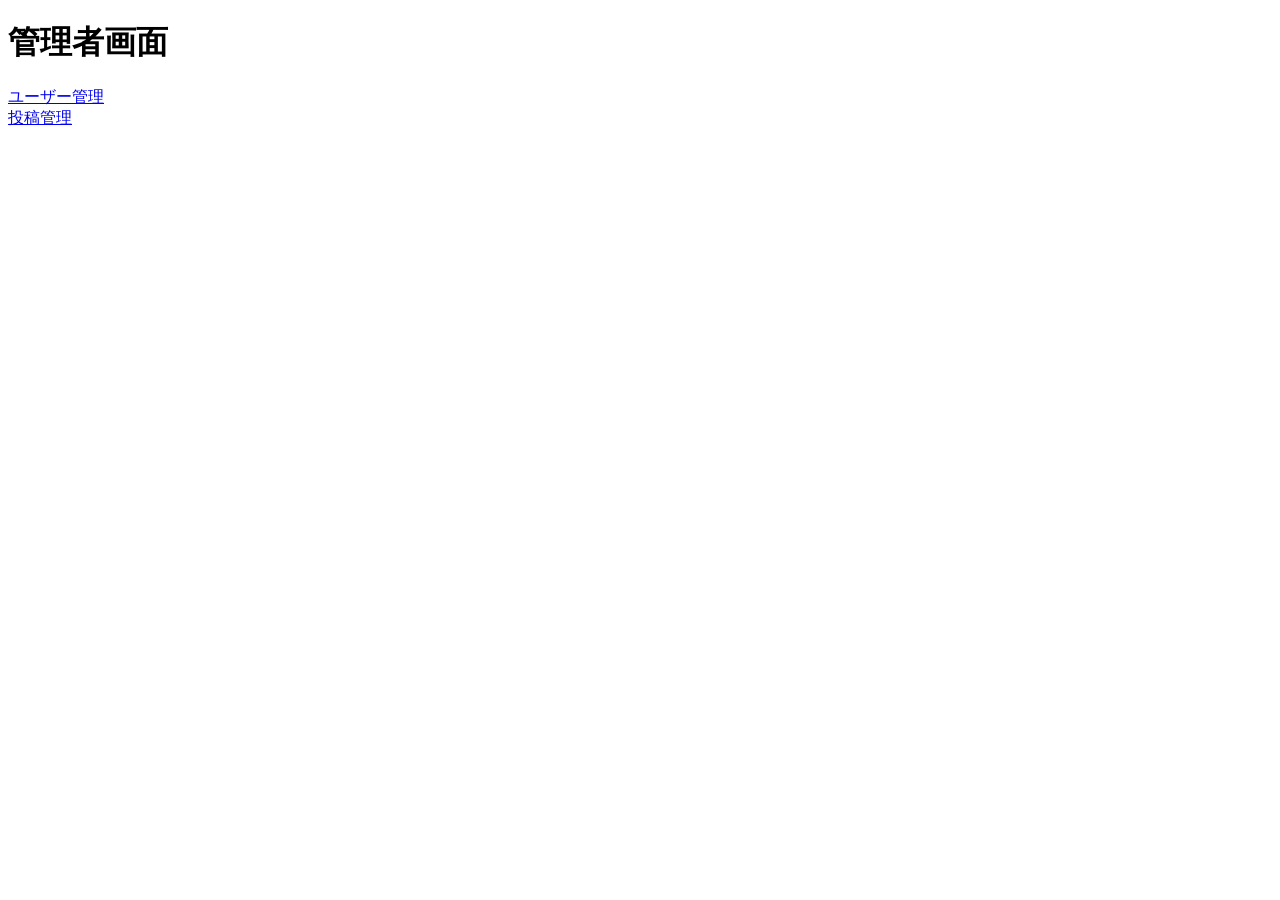
<file: src/main/resources/templates/admin/index.html>
<!DOCTYPE html>
<html lang="ja">
<head>
    <meta charset="UTF-8">
    <title>管理者画面</title>
</head>
<body>

    <h1>管理者画面</h1>

    <a href="/admin/users">ユーザー管理</a>
    <br>
    <a href="/admin/prompts">投稿管理</a>

</body>
</html>
</file>
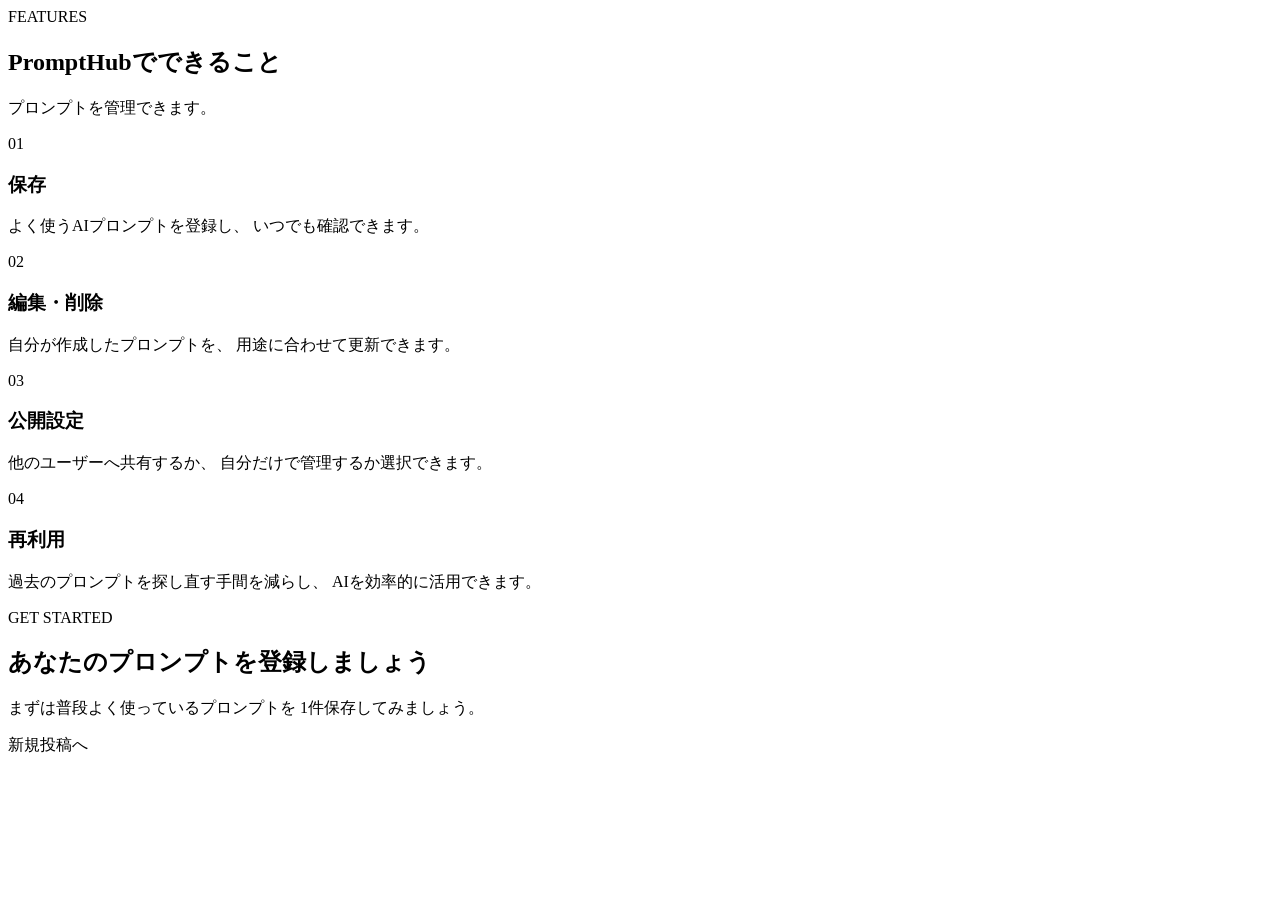
<file: src/main/resources/templates/main.html>
<!DOCTYPE html>
<html lang="ja"
      xmlns:th="http://www.thymeleaf.org">

<head>
    <meta charset="UTF-8">

    <meta name="viewport"
          content="width=device-width, initial-scale=1.0">

    <title>ホーム | PromptHub</title>

    <link rel="stylesheet"
          th:href="@{/css/style.css}">
</head>

<body>

<div th:replace="~{fragments/header :: header}"></div>

<main>

    <section class="main-section">

        <div class="page-container">

            <div class="section-heading">

                <span class="section-eyebrow">
                    FEATURES
                </span>

                <h2 class="section-large-title">
                    PromptHubでできること
                </h2>

                <p class="section-description">
                    プロンプトを管理できます。
                </p>

            </div>

            <div class="feature-grid">

                <article class="surface-card  feature-card">

                    <div class="feature-number">
                        01
                    </div>

                    <h3 class="feature-title">
                        保存
                    </h3>

                    <p class="feature-description">
                        よく使うAIプロンプトを登録し、
                        いつでも確認できます。
                    </p>

                </article>

                <article class="surface-card  feature-card">

                    <div class="feature-number">
                        02
                    </div>

                    <h3 class="feature-title">
                        編集・削除
                    </h3>

                    <p class="feature-description">
                        自分が作成したプロンプトを、
                        用途に合わせて更新できます。
                    </p>

                </article>

                <article class="surface-card  feature-card">

                    <div class="feature-number">
                        03
                    </div>

                    <h3 class="feature-title">
                        公開設定
                    </h3>

                    <p class="feature-description">
                        他のユーザーへ共有するか、
                        自分だけで管理するか選択できます。
                    </p>

                </article>

                <article class="surface-card  feature-card">

                    <div class="feature-number">
                        04
                    </div>

                    <h3 class="feature-title">
                        再利用
                    </h3>

                    <p class="feature-description">
                        過去のプロンプトを探し直す手間を減らし、
                        AIを効率的に活用できます。
                    </p>

                </article>

            </div>

        </div>

    </section>

    <!-- CTA -->

    <section class="main-cta-section">

        <div class="page-container">

            <div class="main-cta-card">

                <div>

                    <span class="section-eyebrow">
                        GET STARTED
                    </span>

                    <h2 class="main-cta-title">
                        あなたのプロンプトを登録しましょう
                    </h2>

                    <p class="main-cta-description">
                        まずは普段よく使っているプロンプトを
                        1件保存してみましょう。
                    </p>

                </div>

                <a th:href="@{/prompt/create}"
                   class="primary-button">
                    新規投稿へ
                </a>

            </div>

        </div>

    </section>

</main>

</body>

</html>
</file>
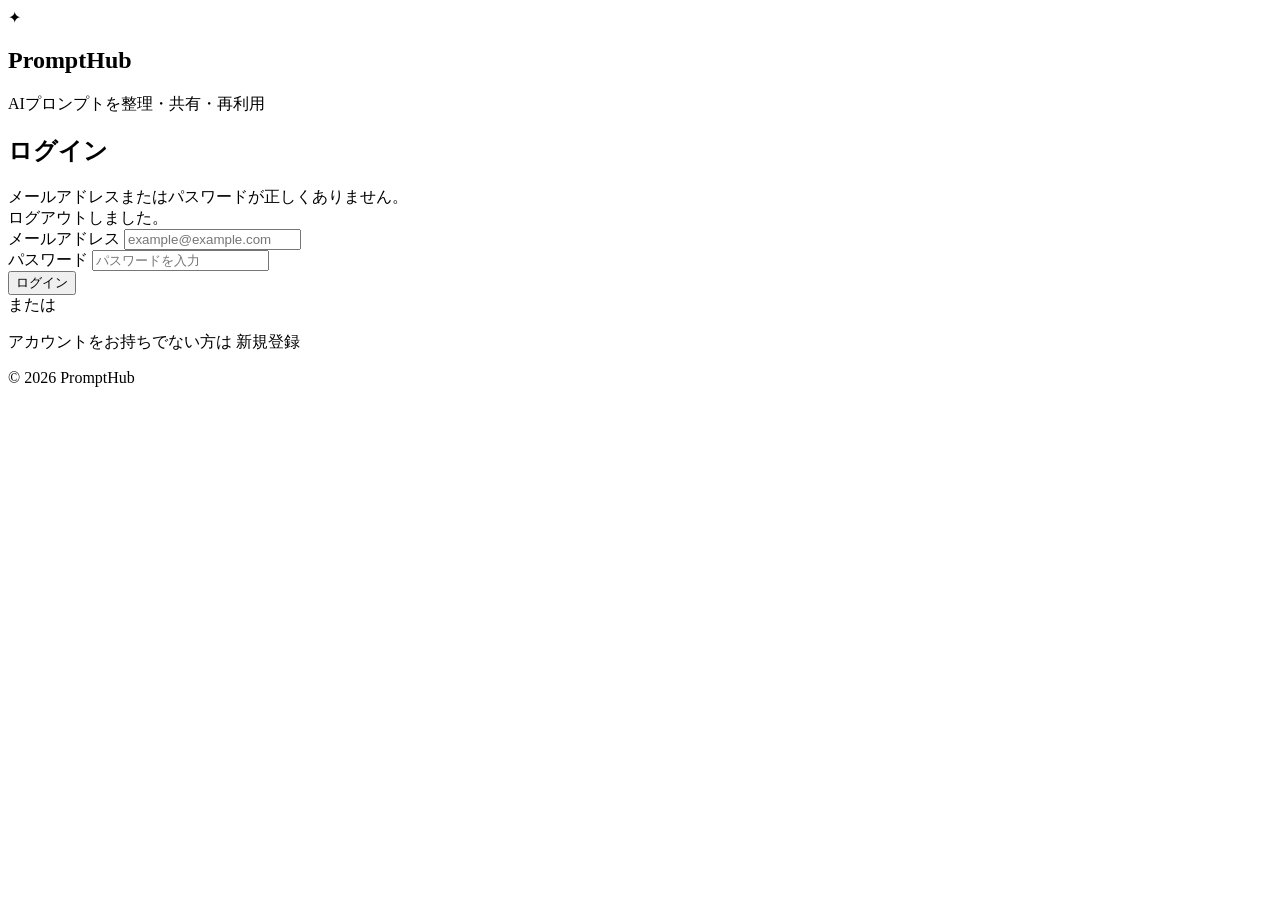
<file: src/main/resources/templates/auth/login.html>
<!DOCTYPE html>
<html lang="ja"
      xmlns:th="http://www.thymeleaf.org">

<head>
    <meta charset="UTF-8">

    <meta name="viewport"
          content="width=device-width, initial-scale=1.0">

    <title>ログイン | PromptHub</title>

    <link rel="stylesheet"
          th:href="@{/css/style.css}">
</head>

<body class="auth-page">

<main class="auth-shell">

    <section class="auth-card">

        <div class="auth-brand">

            <div class="auth-logo-mark">
                ✦
            </div>

            <h1 class="auth-brand-name">
                PromptHub
            </h1>

            <p class="auth-brand-description">
                AIプロンプトを整理・共有・再利用
            </p>

        </div>

        <h2 class="auth-title">
            ログイン
        </h2>

        <div class="alert alert-error"
             th:if="${param.error}">
            メールアドレスまたはパスワードが正しくありません。
        </div>

        <div class="alert alert-success"
             th:if="${param.logout}">
            ログアウトしました。
        </div>

        <form th:action="@{/login}"
              method="post"
              class="form">

            <div class="form-group">

                <label for="email"
                       class="form-label">
                    メールアドレス
                </label>

                <input id="email"
                       type="email"
                       name="username"
                       class="form-input"
                       placeholder="example@example.com"
                       autocomplete="email"
                       required>

            </div>

            <div class="form-group">

                <label for="password"
                       class="form-label">
                    パスワード
                </label>

                <input id="password"
                       type="password"
                       name="password"
                       class="form-input"
                       placeholder="パスワードを入力"
                       autocomplete="current-password"
                       required>

            </div>

            <button type="submit"
                    class="primary-button auth-submit">
                ログイン
            </button>

        </form>

        <div class="auth-divider">
            <span>または</span>
        </div>

        <p class="auth-footer">

            アカウントをお持ちでない方は

            <a th:href="@{/signup}"
               class="text-link">
                新規登録
            </a>

        </p>

    </section>

    <p class="auth-copyright">
        © 2026 PromptHub
    </p>

</main>

</body>
</html>
</file>
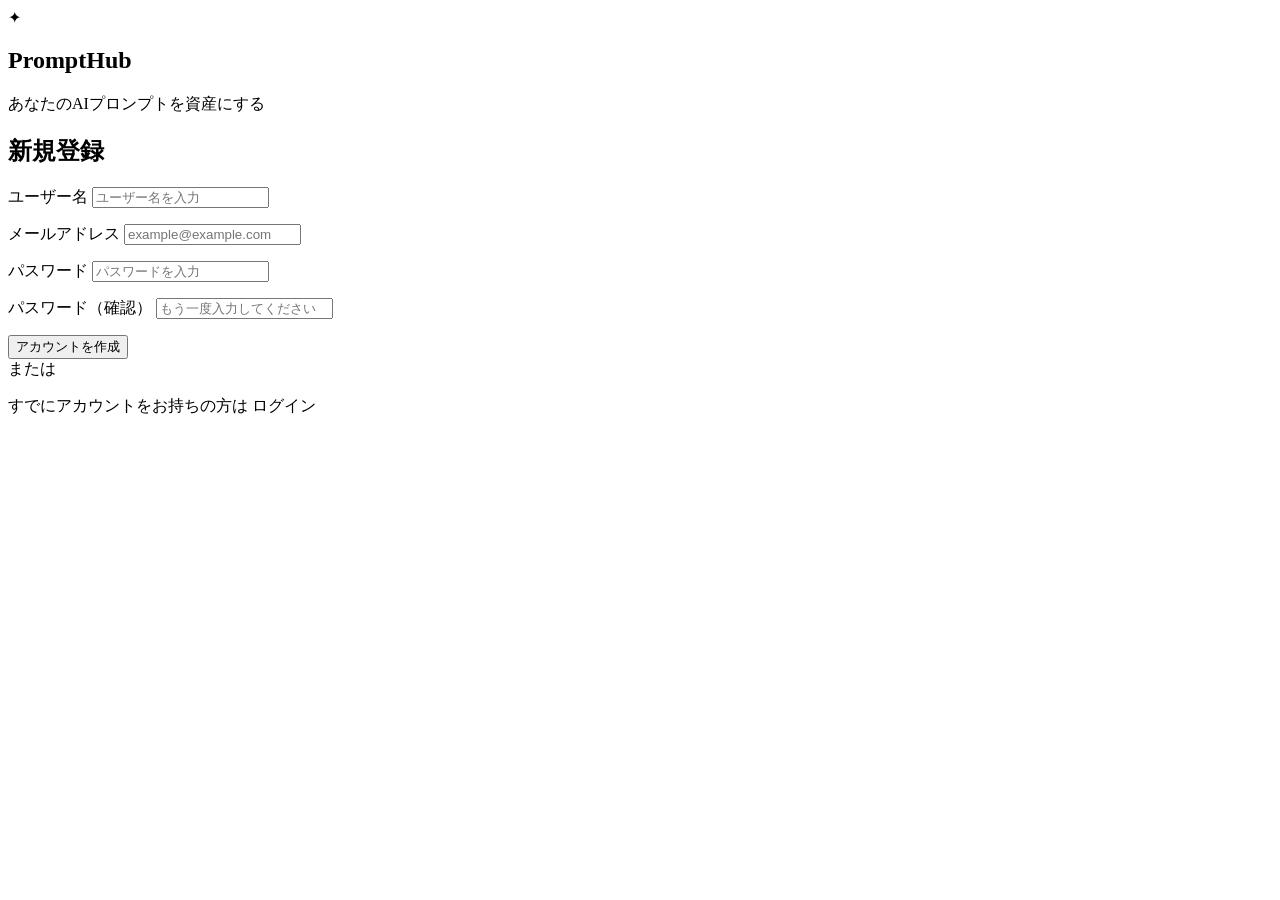
<file: src/main/resources/templates/auth/signup.html>
<!DOCTYPE html>
<html lang="ja"
      xmlns:th="http://www.thymeleaf.org">

<head>
    <meta charset="UTF-8">

    <meta name="viewport"
          content="width=device-width, initial-scale=1.0">

    <title>新規登録 | PromptHub</title>

    <link rel="stylesheet"
          th:href="@{/css/style.css}">
</head>

<body class="auth-page">

<main class="auth-shell auth-shell-wide">

    <section class="auth-card">

        <div class="auth-brand">

            <div class="auth-logo-mark">
                ✦
            </div>

            <h1 class="auth-brand-name">
                PromptHub
            </h1>

            <p class="auth-brand-description">
                あなたのAIプロンプトを資産にする
            </p>

        </div>

        <h2 class="auth-title">
            新規登録
        </h2>

        <form th:action="@{/signup}"
              th:object="${signupForm}"
              method="post"
              class="form">

            <div class="form-group">

                <label for="username"
                       class="form-label">
                    ユーザー名
                </label>

                <input id="username"
                       type="text"
                       th:field="*{username}"
                       class="form-input"
                       placeholder="ユーザー名を入力"
                       autocomplete="username">

                <p class="form-error"
                   th:if="${#fields.hasErrors('username')}"
                   th:errors="*{username}">
                </p>

            </div>

            <div class="form-group">

                <label for="email"
                       class="form-label">
                    メールアドレス
                </label>

                <input id="email"
                       type="email"
                       th:field="*{email}"
                       class="form-input"
                       placeholder="example@example.com"
                       autocomplete="email">

                <p class="form-error"
                   th:if="${#fields.hasErrors('email')}"
                   th:errors="*{email}">
                </p>

            </div>

            <div class="form-group">

                <label for="password"
                       class="form-label">
                    パスワード
                </label>

                <input id="password"
                       type="password"
                       th:field="*{password}"
                       class="form-input"
                       placeholder="パスワードを入力"
                       autocomplete="new-password">

                <p class="form-error"
                   th:if="${#fields.hasErrors('password')}"
                   th:errors="*{password}">
                </p>

            </div>

            <div class="form-group">

                <label for="passwordConfirm"
                       class="form-label">
                    パスワード（確認）
                </label>

                <input id="passwordConfirm"
                       type="password"
                       th:field="*{passwordConfirm}"
                       class="form-input"
                       placeholder="もう一度入力してください"
                       autocomplete="new-password">

                <p class="form-error"
                   th:if="${#fields.hasErrors('passwordConfirm')}"
                   th:errors="*{passwordConfirm}">
                </p>

            </div>

            <button type="submit"
                    class="primary-button auth-submit">
                アカウントを作成
            </button>

        </form>

        <div class="auth-divider">
            <span>または</span>
        </div>

        <p class="auth-footer">

            すでにアカウントをお持ちの方は

            <a th:href="@{/login}"
               class="text-link">
                ログイン
            </a>

        </p>

    </section>

</main>

</body>
</html>
</file>
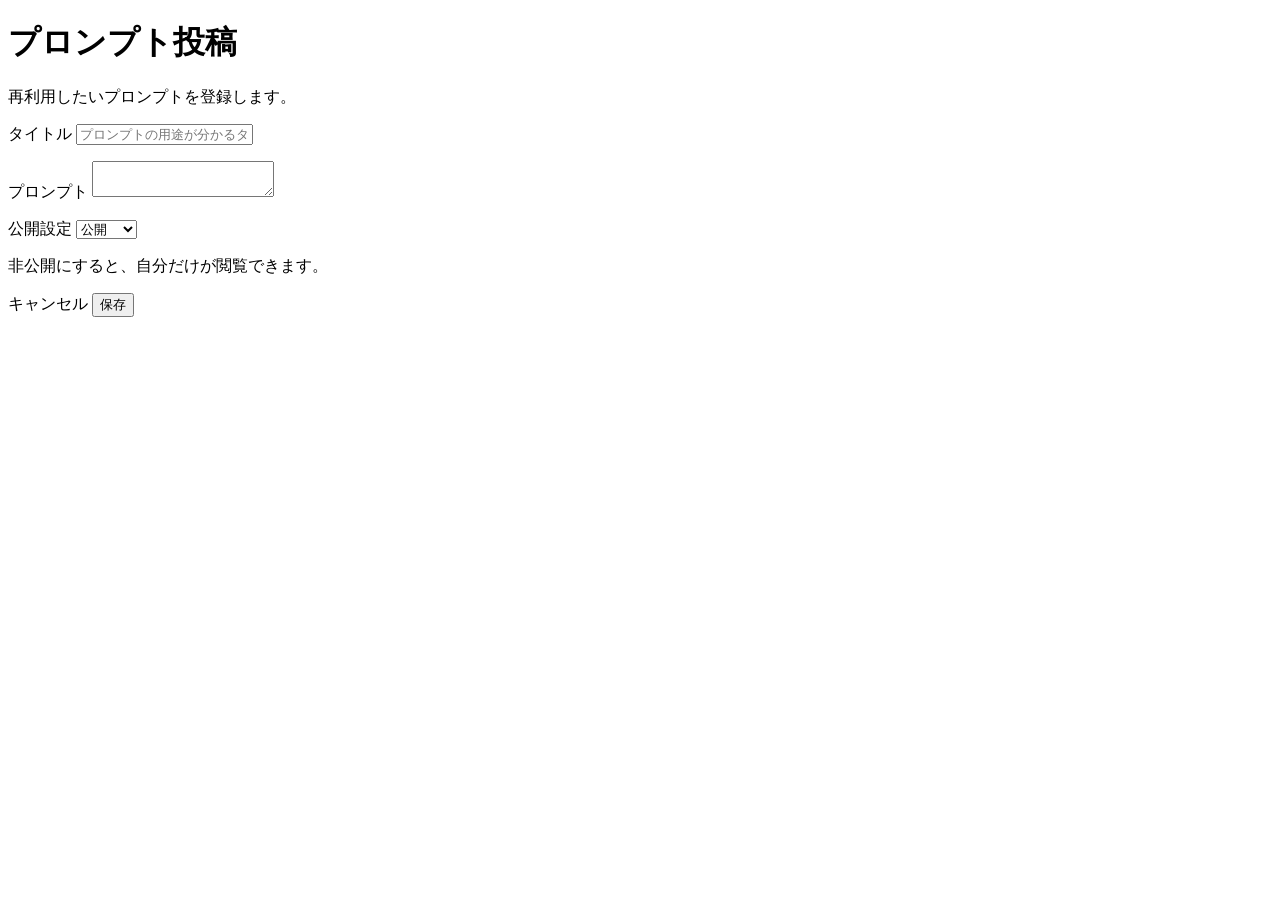
<file: src/main/resources/templates/prompt/create.html>
<!DOCTYPE html>
<html lang="ja"
      xmlns:th="http://www.thymeleaf.org">

<head>
    <meta charset="UTF-8">

    <meta name="viewport"
          content="width=device-width, initial-scale=1.0">

    <title>プロンプト投稿 | PromptHub</title>

    <link rel="stylesheet"
          th:href="@{/css/style.css}">
</head>

<body>

<div th:replace="~{fragments/header :: header}"></div>

<main class="page-container form-page-container">

    <div class="page-header">

        <div>

            <h1 class="page-title">
                プロンプト投稿
            </h1>

            <p class="page-description">
                再利用したいプロンプトを登録します。
            </p>

        </div>

    </div>

    <section class="surface-card form-card">

        <form th:action="@{/prompt/create}"
              th:object="${promptForm}"
              method="post"
              class="form">

            <div class="form-group">

                <label for="title"
                       class="form-label">
                    タイトル
                </label>

                <input id="title"
                       type="text"
                       th:field="*{title}"
                       class="form-input"
                       placeholder="プロンプトの用途が分かるタイトル">

                <p class="form-error"
                   th:if="${#fields.hasErrors('title')}"
                   th:errors="*{title}">
                </p>

            </div>

            <div class="form-group">

                <label for="content"
                       class="form-label">
                    プロンプト
                </label>

                <textarea id="content"
                          th:field="*{content}"
                          class="form-textarea"
                          placeholder="プロンプト本文を入力してください">
                </textarea>

                <p class="form-error"
                   th:if="${#fields.hasErrors('content')}"
                   th:errors="*{content}">
                </p>

            </div>

            <div class="form-group">

                <label for="status"
                       class="form-label">
                    公開設定
                </label>

                <select id="status"
                        th:field="*{status}"
                        class="form-select">

                    <option value="PUBLIC">
                        公開
                    </option>

                    <option value="PRIVATE">
                        非公開
                    </option>

                </select>

                <p class="form-help">
                    非公開にすると、自分だけが閲覧できます。
                </p>

            </div>

            <div class="form-actions">

                <a th:href="@{/prompt-list}"
                   class="secondary-button">
                    キャンセル
                </a>

                <button type="submit"
                        class="primary-button">
                    保存
                </button>

            </div>

        </form>

    </section>

</main>

</body>
</html>
</file>
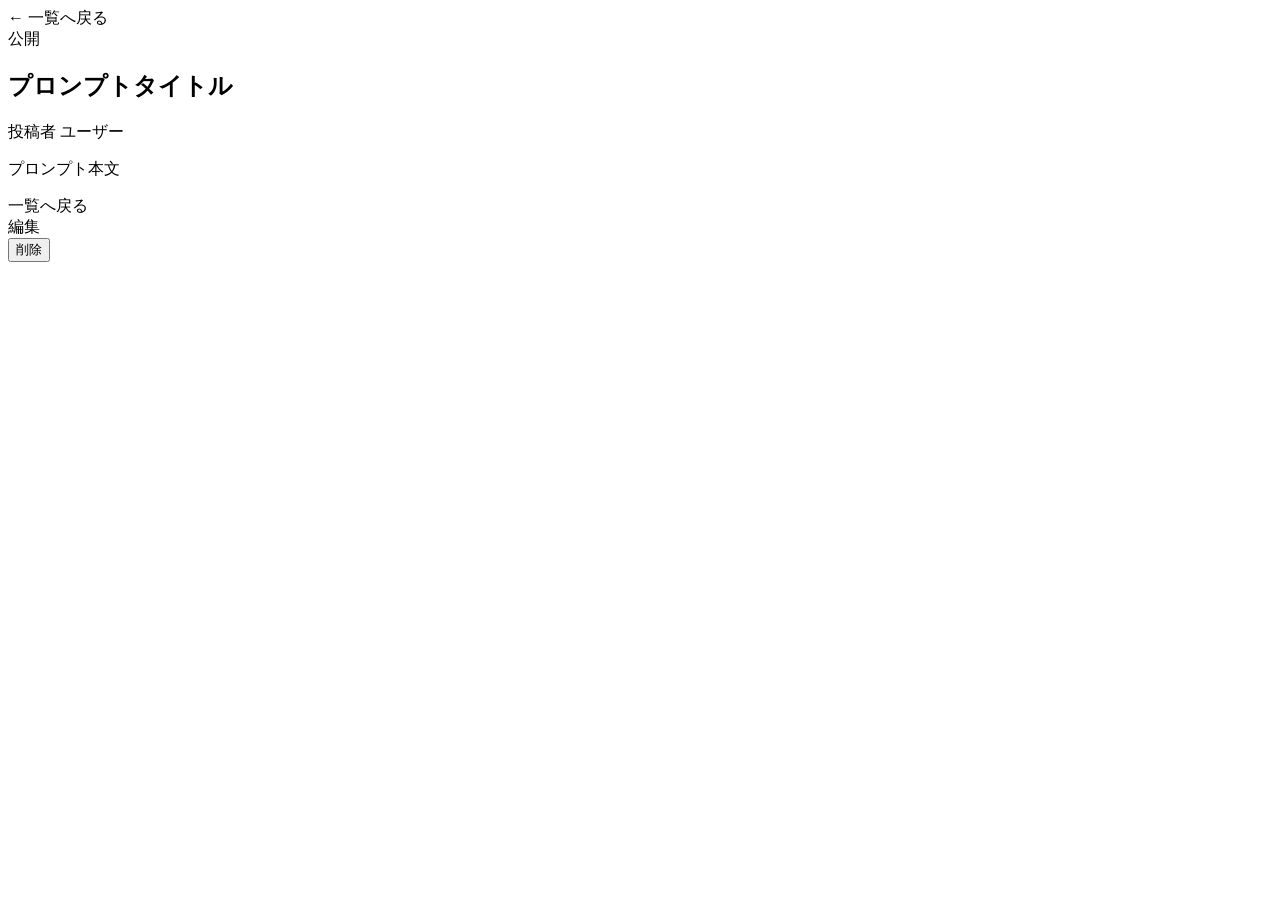
<file: src/main/resources/templates/prompt/detail.html>
<!DOCTYPE html>
<html lang="ja"
      xmlns:th="http://www.thymeleaf.org">

<head>
    <meta charset="UTF-8">

    <meta name="viewport"
          content="width=device-width, initial-scale=1.0">

    <title>プロンプト詳細 | PromptHub</title>

    <link rel="stylesheet"
          th:href="@{/css/style.css}">
</head>

<body>

<div th:replace="~{fragments/header :: header}"></div>

<main class="page-container prompt-detail-container">

    <div class="detail-back-area">

        <a th:href="@{/prompt-list}"
           class="text-link">
            ← 一覧へ戻る
        </a>

    </div>

    <article class="surface-card prompt-detail-card">

        <div class="prompt-detail-header">

            <div>

                <span class="status-badge"
                      th:classappend="${prompt.status == 'PRIVATE'}
                          ? ' status-private'
                          : ' status-public'"
                      th:text="${prompt.status == 'PRIVATE'
                          ? '非公開'
                          : '公開'}">
                    公開
                </span>

                <h1 class="prompt-detail-title"
                    th:text="${prompt.title}">
                    プロンプトタイトル
                </h1>

            </div>

            <div>

                <span class="prompt-detail-author-label">
                    投稿者
                </span>

                <span th:text="${prompt.user.displayName}">
                    ユーザー
                </span>

            </div>

        </div>

        <div class="prompt-content-box">

            <p class="prompt-detail-content"
               th:text="${prompt.content}">
                プロンプト本文
            </p>

        </div>

        <div class="prompt-detail-actions">

            <a th:href="@{/prompt-list}"
               class="secondary-button">
                一覧へ戻る
            </a>

            <div class="owner-actions"
                 th:if="${prompt.user.id == loginUser.id}">

                <a th:href="@{/prompt/{id}/edit(id=${prompt.id})}"
                   class="secondary-button">
                    編集
                </a>

                <form th:action="@{/prompt/{id}/delete(id=${prompt.id})}"
                      method="post">

                    <button type="submit"
                            class="danger-button">
                        削除
                    </button>

                </form>

            </div>

        </div>

    </article>

</main>

</body>
</html>
</file>
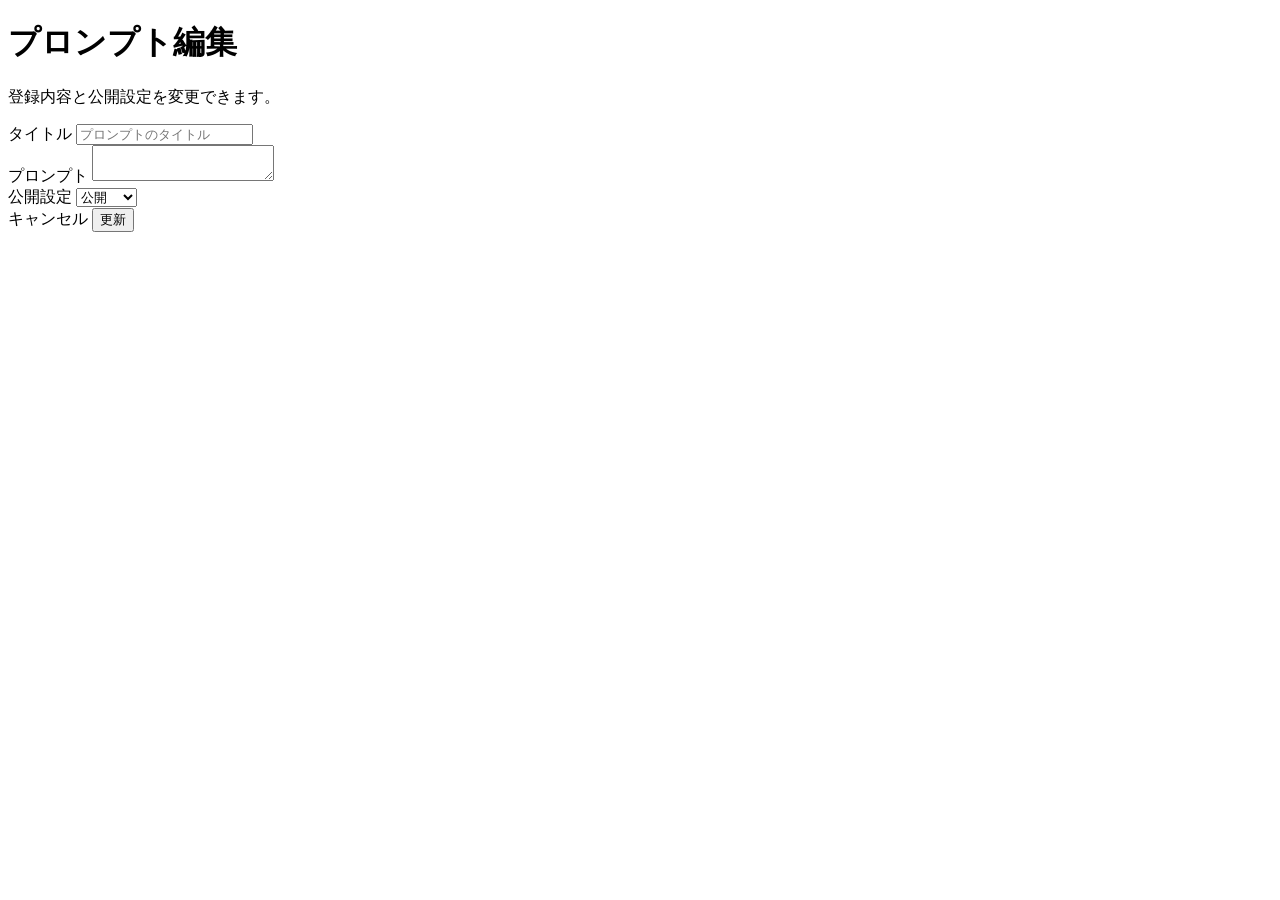
<file: src/main/resources/templates/prompt/edit.html>
<!DOCTYPE html>
<html lang="ja"
      xmlns:th="http://www.thymeleaf.org">

<head>
    <meta charset="UTF-8">

    <meta name="viewport"
          content="width=device-width, initial-scale=1.0">

    <title>プロンプト編集 | PromptHub</title>

    <link rel="stylesheet"
          th:href="@{/css/style.css}">
</head>

<body>

<div th:replace="~{fragments/header :: header}"></div>

<main class="page-container form-page-container">

    <div class="page-header">

        <div>

            <h1 class="page-title">
                プロンプト編集
            </h1>

            <p class="page-description">
                登録内容と公開設定を変更できます。
            </p>

        </div>

    </div>

    <section class="surface-card form-card">

        <form th:action="@{/prompt/{id}/edit(id=${prompt.id})}"
              method="post"
              class="form">

            <div class="form-group">

                <label for="title"
                       class="form-label">
                    タイトル
                </label>

                <input id="title"
                       type="text"
                       name="title"
                       th:value="${prompt.title}"
                       class="form-input"
                       placeholder="プロンプトのタイトル"
                       required>

            </div>

            <div class="form-group">

                <label for="content"
                       class="form-label">
                    プロンプト
                </label>

                <textarea id="content"
                          name="content"
                          class="form-textarea"
                          placeholder="プロンプト本文"
                          required
                          th:text="${prompt.content}">
                </textarea>

            </div>

            <div class="form-group">

                <label for="status"
                       class="form-label">
                    公開設定
                </label>

                <select id="status"
                        name="status"
                        class="form-select">

                    <option value="PUBLIC"
                            th:selected="${prompt.status == 'PUBLIC'}">
                        公開
                    </option>

                    <option value="PRIVATE"
                            th:selected="${prompt.status == 'PRIVATE'}">
                        非公開
                    </option>

                </select>

            </div>

            <div class="form-actions">

                <a th:href="@{/prompt/{id}(id=${prompt.id})}"
                   class="secondary-button">
                    キャンセル
                </a>

                <button type="submit"
                        class="primary-button">
                    更新
                </button>

            </div>

        </form>

    </section>

</main>

</body>
</html>
</file>
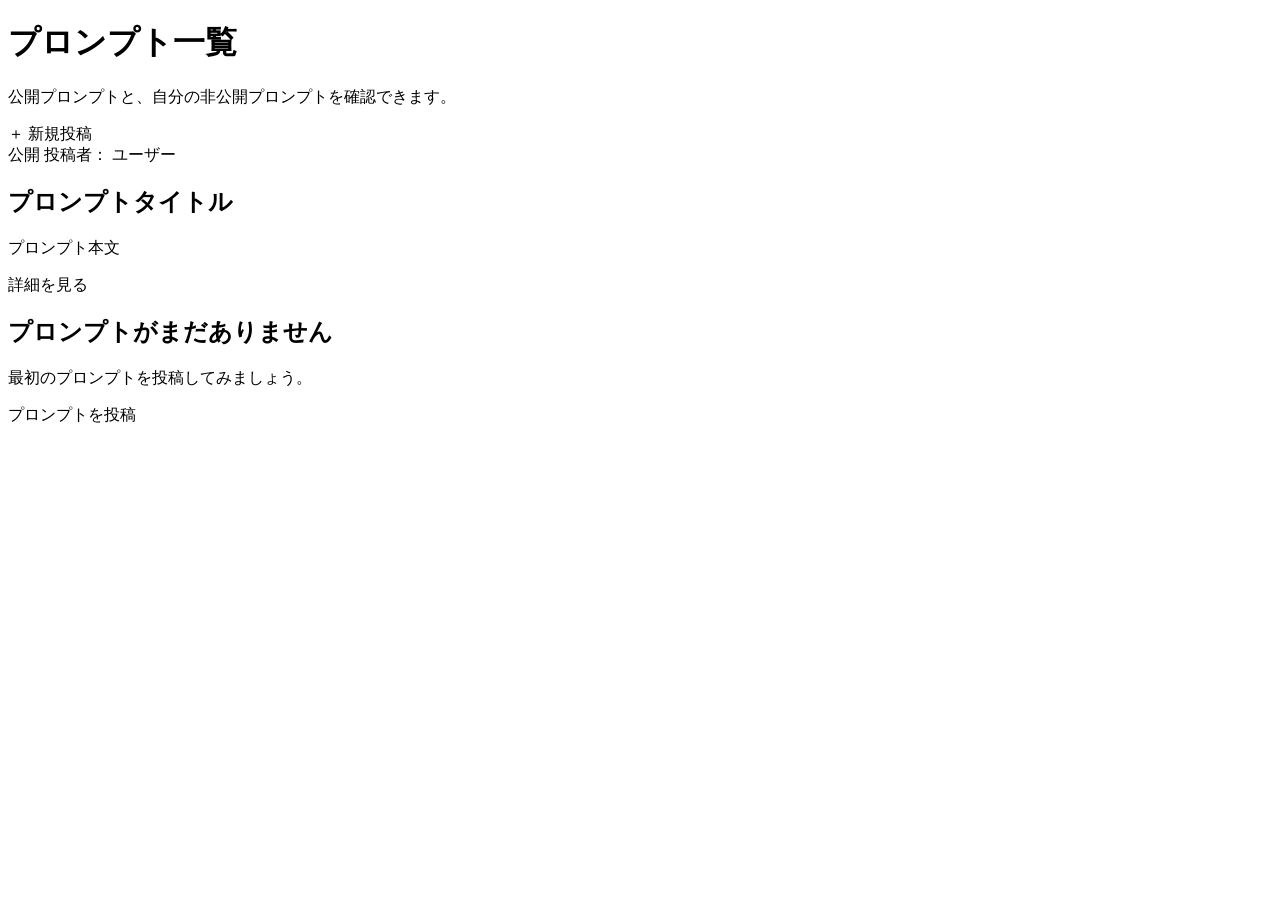
<file: src/main/resources/templates/prompt/list.html>
<!DOCTYPE html>
<html lang="ja"
      xmlns:th="http://www.thymeleaf.org">

<head>
    <meta charset="UTF-8">

    <meta name="viewport"
          content="width=device-width, initial-scale=1.0">

    <title>プロンプト一覧 | PromptHub</title>

    <link rel="stylesheet"
          th:href="@{/css/style.css}">
</head>

<body>

<div th:replace="~{fragments/header :: header}"></div>

<main class="page-container">

    <div class="page-header">

        <div>

            <h1 class="page-title">
                プロンプト一覧
            </h1>

            <p class="page-description">
                公開プロンプトと、自分の非公開プロンプトを確認できます。
            </p>

        </div>

        <a th:href="@{/prompt/create}"
           class="primary-button">
            ＋ 新規投稿
        </a>

    </div>

    <section class="prompt-grid">

        <article th:each="prompt : ${prompts}"
                 class="surface-card surface-card-hover prompt-card">

            <div class="prompt-card-header">

                <span class="status-badge"
                      th:classappend="${prompt.status == 'PRIVATE'}
                          ? ' status-private'
                          : ' status-public'"
                      th:text="${prompt.status == 'PRIVATE'
                          ? '非公開'
                          : '公開'}">
                    公開
                </span>

                <span class="prompt-author">

                    投稿者：

                    <span th:text="${prompt.user.displayName}">
                        ユーザー
                    </span>

                </span>

            </div>

            <h2 class="prompt-card-title">

                <a th:href="@{/prompt/{id}(id=${prompt.id})}"
                   th:text="${prompt.title}">
                    プロンプトタイトル
                </a>

            </h2>

            <p class="prompt-card-content"
               th:text="${#strings.abbreviate(prompt.content, 120)}">
                プロンプト本文
            </p>

            <div class="prompt-card-footer">

                <a th:href="@{/prompt/{id}(id=${prompt.id})}"
                   class="text-link">
                    詳細を見る
                </a>

            </div>

        </article>

    </section>

    <div class="empty-state surface-card"
         th:if="${#lists.isEmpty(prompts)}">

        <h2 class="empty-state-title">
            プロンプトがまだありません
        </h2>

        <p class="empty-state-text">
            最初のプロンプトを投稿してみましょう。
        </p>

        <a th:href="@{/prompt/create}"
           class="primary-button">
            プロンプトを投稿
        </a>

    </div>

</main>

</body>
</html>
</file>
